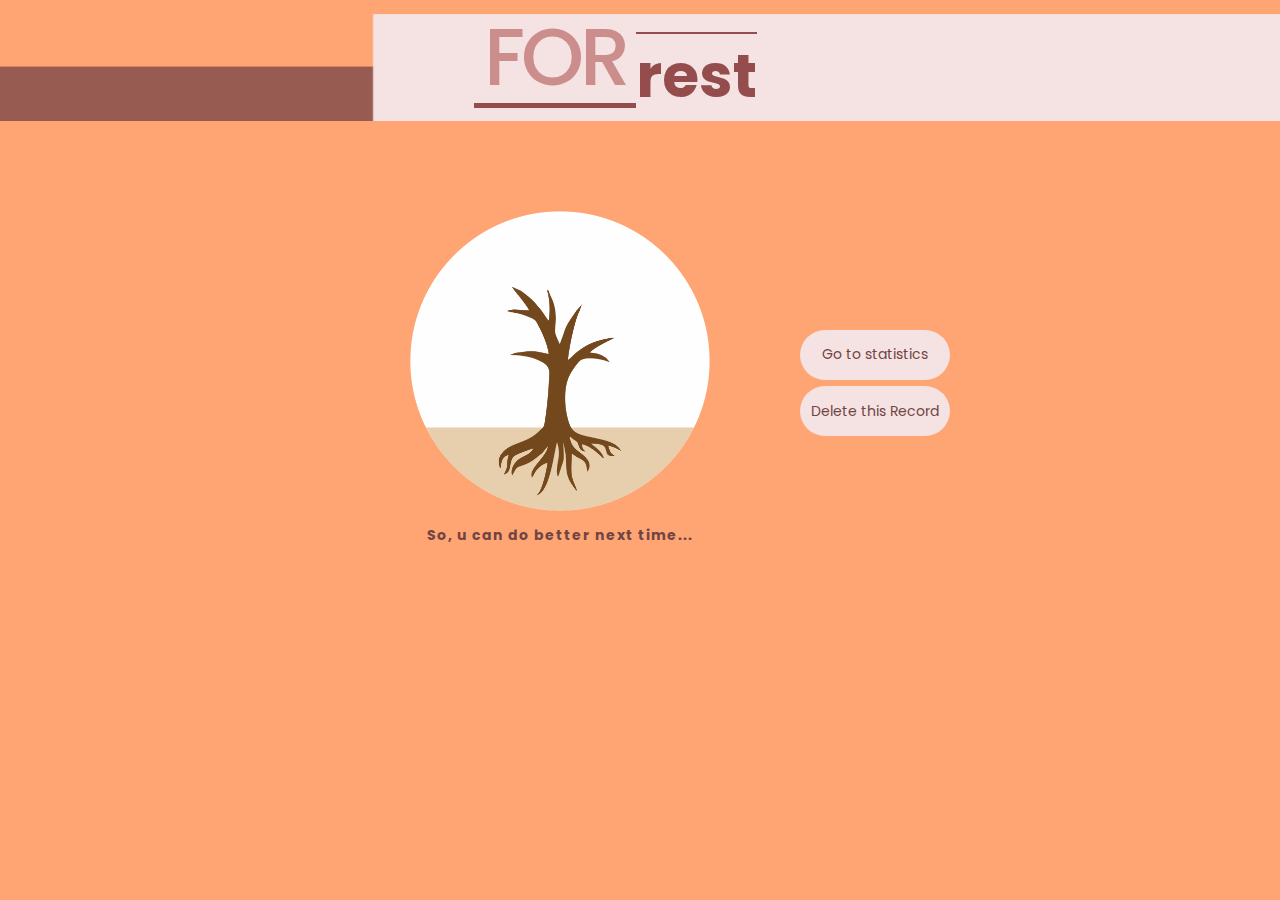
<file: html/GiveUpPage.html>
<!DOCTYPE html>
<html lang="en">
<head>
    <meta charset="UTF-8">
    <title>Forrest</title>
    <link rel="stylesheet" type="text/css" href="../css/siteStyle.css"/>
    <link rel="stylesheet" type="text/css" href="../css/GiveUpPage.css"/>
    <link rel="preconnect" href="https://fonts.googleapis.com">
    <link rel="preconnect" href="https://fonts.gstatic.com" crossorigin>
    <link href="https://fonts.googleapis.com/css2?family=Poppins:wght@100;400;600&display=swap" rel="stylesheet">
</head>
<body>
<header class="header-container">
    <div class="text-header">
        <small class="for-label">FOR</small>
        <small class="rest-label">rest</small>
    </div>
</header>

<div class="start-plant-box">
    <div class="start-plant-image" width="100%">
        <img src="/images/poor%20tree.png" alt="" width="300px"; height="300px";>
        <p class="start-label">So, u can do better next time...</p>

    </div>
    <aside>
        <button class="rbutton" onclick="window.location.href='StatisticsPage.html'">Go to statistics</button>
        <button class="rbutton" onclick="window.location.href='LoggedPage.html'">Delete this Record</button>
    </aside>
</div>

</body>
</html>
</file>
<file: css/siteStyle.css>
html{
    height: 100%;
}
*{
    margin: 0;
}
header{
    background: #ffa573;
    display: flex;
    width: 100%;
    height: 25%;
    background: url("../images/headerr.png") no-repeat;
    -webkit-background-size: 100%;
    left: 0;
    right: 0;
    top:0;
}
body {
    display: flex;
    background: #ffa573;
    flex-direction: column;
}
.header-container{
    display: flex;
    justify-content: center;
    align-items: center;
    padding: 13px 0 13px 0;
}
.text-header{
    display: flex;
    align-items: center;
    justify-content: center;
}
.for-label{
    text-align: center;
    width: 162px;
    height: 90px;

    font-family: 'Poppins', sans-serif;
    font-style: normal;
    font-weight: 500;
    font-size: 80px;
    line-height: 110%;
    letter-spacing: -0.05em;
    /*text-decoration: underline #944C4C 5px;*/
    border-bottom: 5px solid #944C4C;
    padding-bottom: 0;
    color: rgba(180, 93, 93, 0.64);
}
.rest-label{
    width: 170px;
    height: 90px;

    text-align: left;
    vertical-align: bottom;
    font-family: 'Poppins', sans-serif;
    font-style: normal;
    font-weight: 620;
    font-size: 60px;
    line-height: 200%;
    text-decoration: overline #944C4C 2px;

    color: #944C4C;
}
.error-login{
    text-align: center;
    color: #714444;
    font-family: 'Poppins', sans-serif;
    font-weight: bold;
    font-size: 14px;
    letter-spacing: 1px;
    margin: 10px auto;
}
</file>
<file: css/GiveUpPage.css>
.start-plant-box{
    width: 100%;
    display: flex;
    align-items: center;
    justify-content: center;
}
.start-plant-image{
    padding: 7%;
}
.start-plant-image p{
    text-align: center;
    color: #714444;
    font-family: 'Poppins', sans-serif;
    font-weight: bold;
    font-size: 14px;
    letter-spacing: 1px;
    margin: 10px auto;
}

aside{
    width:160px;
}
.rbutton{
    width: 150px;
    height: 50px;
    background: #F5E2E2;
    color: #714444;
    font-family: 'Poppins', sans-serif;
    font-size: 14px;
    border-radius: 40px;
    border:none;


    margin: 2% auto;
}
.rbutton:hover {
    background: linear-gradient(90deg, #F5E2E2,#ffa573);
    color: #714444;

}
</file>
